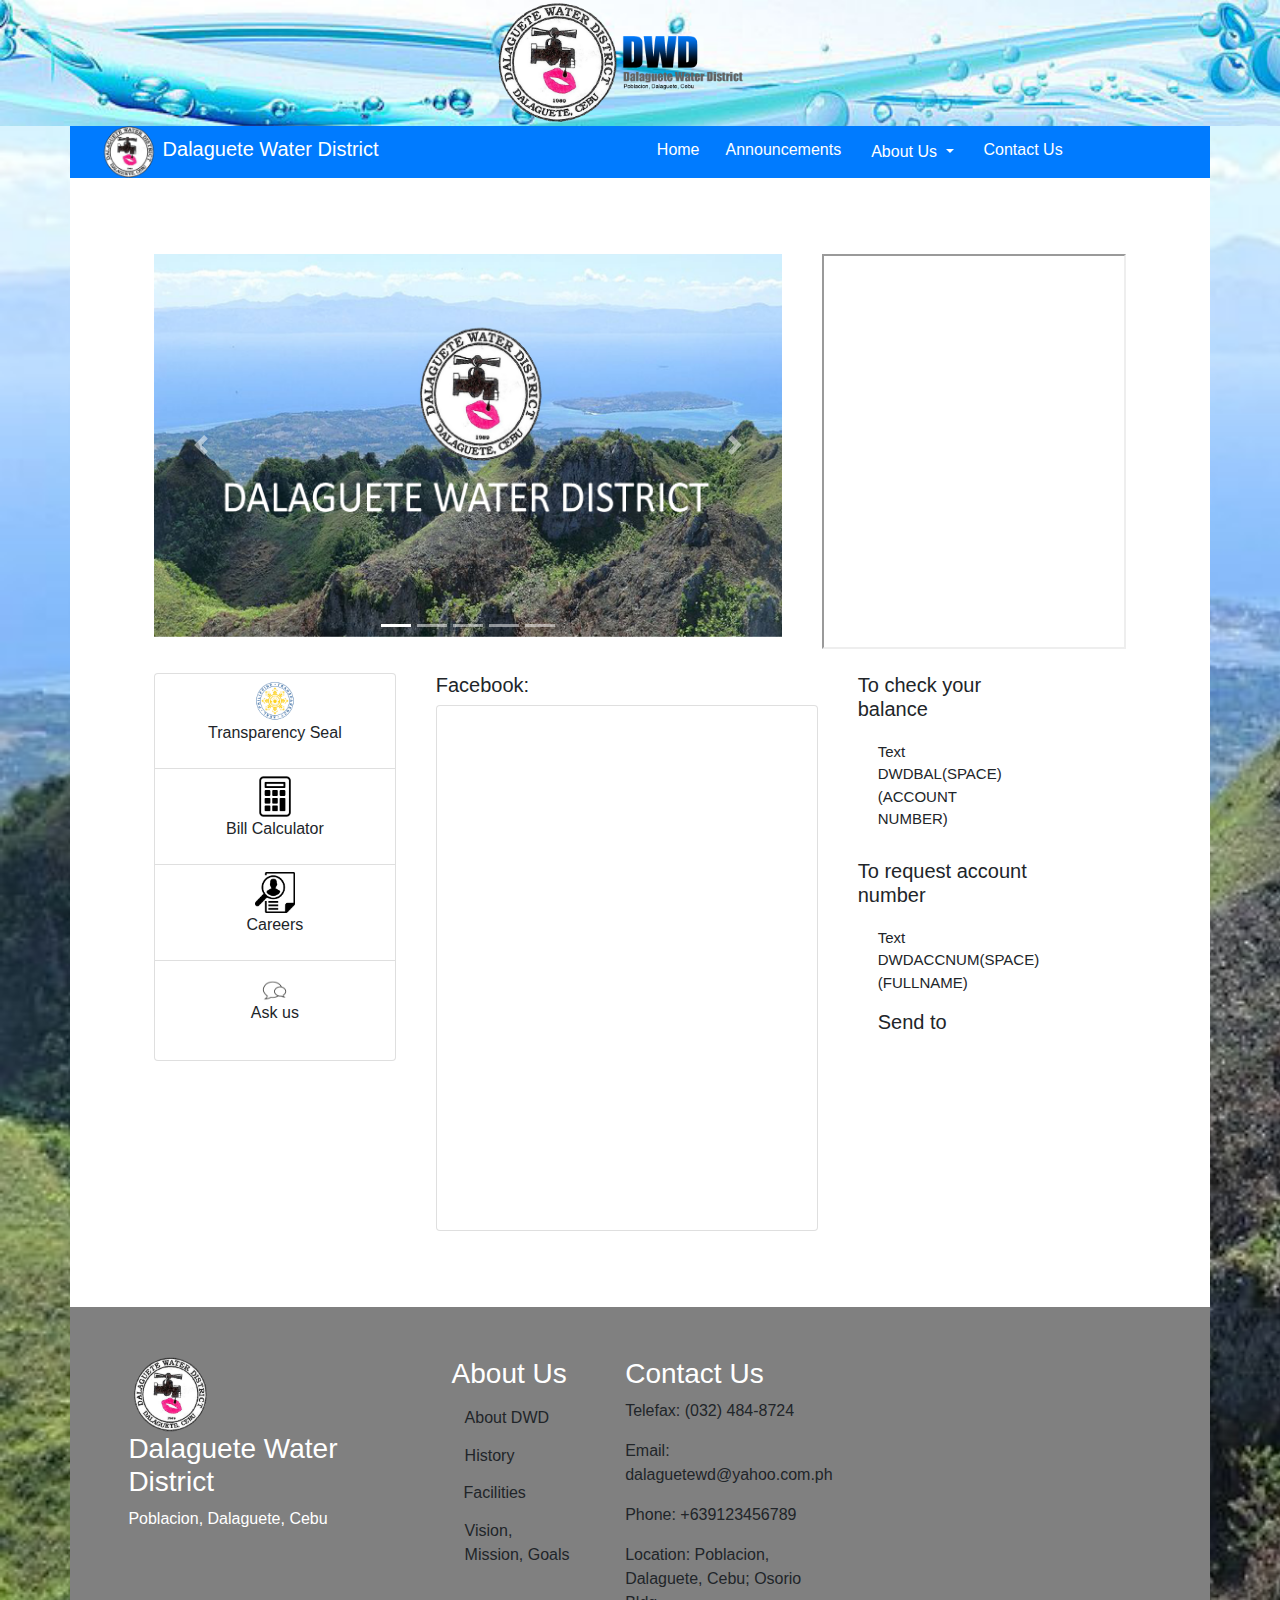
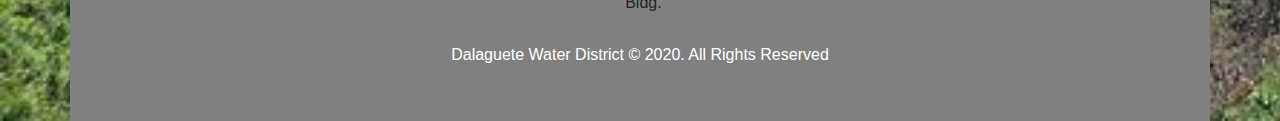
<file: index.html>
<!DOCTYPE hmtl>
<html>
<head>
	<title>Dalaguete Water District</title>
	<link rel="icon" href="img/logonobg.png">
	<link rel="stylesheet" type="text/css" href="mystyle.css">
	<!-- ONLINE -->
	<meta charset="utf-8">
  <meta name="viewport" content="width=device-width, initial-scale=1">
  <link rel="stylesheet" href="https://maxcdn.bootstrapcdn.com/bootstrap/4.5.2/css/bootstrap.min.css">
  <script src="https://ajax.googleapis.com/ajax/libs/jquery/3.5.1/jquery.min.js"></script>
  <script src="https://cdnjs.cloudflare.com/ajax/libs/popper.js/1.16.0/umd/popper.min.js"></script>
  <script src="https://maxcdn.bootstrapcdn.com/bootstrap/4.5.2/js/bootstrap.min.js"></script>
  	<!-- OFFLINE -->
  	<!-- <link rel="stylesheet" href="bootstrap.min.css">
	<script src="jquery.min.js"></script>
	<script src="bootstrap.min.js"></script>
  	<script src="popper.min.js"></script> -->

</head>
<body>
	
	<div id="fb-root"></div>
<script async defer crossorigin="anonymous" src="https://connect.facebook.net/en_US/sdk.js#xfbml=1&version=v8.0" nonce="fRImmHbn"></script>
	
	
	<div class="webhead d-block">
		<!-- <img src="img/waterbanndercropped.jpg" class="mx-auto d-block" style="width: 100%; ;position: absolute;z-index: -1"> -->
		<img src="img/dwdbanner2.png" class=" mx-auto d-block" style="width: 25%;">
	</div>
	<nav class="container navbar-light bg-primary navbar-expand-sm sticky-top" style="max-height: auto;">
		<button class="navbar-toggler" type="button" data-toggle="collapse" data-target="#collapsibleNavbar">
		   <span class="navbar-toggler-icon"></span>
		</button>
		<div class="collapse navbar-collapse" id="collapsibleNavbar">
			<div class="container container-fluid">
				<img src="img/logoround.png" style="width: 11%;" class="img-fluid">
		      	<a class="navbar-brand text-white" href="#">Dalaguete Water District</a>
		    </div>
		    <ul class="nav navbar-right container">
			   	<li class="nav-item active">
		      		<a href="index.html"><button class="btn btn-active text-white">Home</button></a>
		        </li>
		      	<li class="nav-item">
		      		<a href="announcements.html"><button class="btn text-white">Announcements</button></a>
		        </li>
		      	<li class="nav-item dropdown">
			      <button class="nav-link dropdown-toggle btn text-white" href="#" id="navbardrop" data-toggle="dropdown">
			        About Us
			      </button>
			      <div class="dropdown-menu">
			        <a class="dropdown-item" href="dwdcd.html">Contract Drawings</a>
			        <a class="dropdown-item" href="about.html">About DWD</a>
			      </div>
			    </li>
		      	<li class="nav-item">
		      		<a href="contact.html"><button class="btn text-white">Contact Us</button></a>
		      	</li>
		    </ul>
		</div>
	</nav>

	<div class="container" id="homebodycontainer">
	<ul class="list-group list-group-horizontal" style="width: 100%; height: auto;">
		<li class="list-group-item borderless">
		<div id="demo" class="carousel slide" data-ride="carousel">
		  <ul class="carousel-indicators">
		    <li data-target="#demo" data-slide-to="0" class="active"></li>
		    <li data-target="#demo" data-slide-to="1"></li>
		    <li data-target="#demo" data-slide-to="2"></li>
		    <li data-target="#demo" data-slide-to="3"></li>
		    <li data-target="#demo" data-slide-to="4"></li>
		  </ul>
		  <div class="carousel-inner">
			    <div class="carousel-item active text-center">
			      <img src="img/cwelcome.png" class="cimgcontrol">
			      <div class="carousel-caption">
			      	
			      </div>   
			    </div>
			    <div class="carousel-item">
			      <img src="img/cadvisory.png" class="cimgcontrol">
			      <div class="carousel-caption">
			        
			      </div>   
			    </div>
			    <div class="carousel-item">
			      <img src="img/cvision.png" class="cimgcontrol">
			      <div class="carousel-caption">
			       
			      </div>   
			    </div>
			    <div class="carousel-item">
			      <img src="img/cmission.png" class="cimgcontrol">
			      <div class="carousel-caption">
			        
			      </div>   
			    </div>
			    <div class="carousel-item">
			      <img src="img/cgoal.png" class="cimgcontrol">
			      <div class="carousel-caption">
			        
			      </div>   
			    </div>
			  </div>
			  <a class="carousel-control-prev" href="#demo" data-slide="prev">
			    <span class="carousel-control-prev-icon"></span>
			  </a>
			  <a class="carousel-control-next" href="#demo" data-slide="next">
			    <span class="carousel-control-next-icon"></span>
			  </a>
			</div>
			</li>

			<li class="list-group-item borderless">
					<iframe id="myFrame" src="https://dalaguetewd.blogspot.com/" style="height: 395px;"></iframe>
				</li>

				</ul>

			<!-- <hr class="dashed"> -->
			<ul class="list-group list-group-horizontal" id="listdako">
				<li class="list-group-item borderless" id="homelisto" style="width: 35%;">
					<ul class="list-group list-group-vertical" id="homelist" style="width: 100%;">
						<li class="list-group-item nopadding">
							<button class="btn">
								<img src="img/Transparency_seal-01.png" style="width: 19%;">
								<p class="phover">Transparency Seal</p>
							</button>
						</li>
						<li class="list-group-item nopadding">
							<button class="btn" data-toggle="modal" data-target="#billcalc">
								<img src="img/calc.png" style="width: 19%;">
								<p>Bill Calculator</p>
							</button>
						</li>
						<li class="list-group-item nopadding">
							<button class="btn">
								<img src="img/jobop.png" style="width: 19%;">
								<p>Careers</p>
							</button>
						</li>
						<li class="list-group-item padding-sm">
							<button class="btn">
								<img src="img/askus2.png" style="width: 19%;">
								<p>Ask us</p>
							</button>
						</li>
					</ul>
				</li>

				

				<li class="list-group-item borderless">
					<ul class="list-group list-group-vertical" id="fbfeedid" style="width: 100%;">
						<h5>Facebook:</h5>
						<li class="list-group-item btn">
							<iframe src="https://www.facebook.com/plugins/page.php?href=https%3A%2F%2Fwww.facebook.com%2Fdalaguetewaterdistrict6022%2F&tabs=timeline&width=340&height=500&small_header=false&adapt_container_width=true&hide_cover=false&show_facepile=true&appId" width="340" height="500" style="border:none;overflow:hidden" scrolling="no" frameborder="0" allowfullscreen="true" allow="autoplay; clipboard-write; encrypted-media; picture-in-picture; web-share"></iframe>
						</li>
						
					</ul>
				</li>

				<li class="list-group-item borderless">
					<ul class="list-group list-group-vertical ">
						<h5>To check your balance</h5>
						<li class="list-group-item borderless">
							<p style="font-size: 15px;">Text DWDBAL(SPACE)(ACCOUNT NUMBER)</p>
						</li>
						<h5>To request account number</h5>
						<li class="list-group-item borderless">
							<p style="font-size: 15px;">Text DWDACCNUM(SPACE)(FULLNAME)</p>
							<h5>Send to </h5>
						</li>
					</ul>
				</li>

			</ul>
			
	</div>
			<div class="modal" id="billcalc">
			  <div class="modal-dialog">
			    <div class="modal-content">

			      <!-- Modal Header -->
			      <div class="modal-header">
			        <h4 class="modal-title">Dalaguete Water District Bill Calculator</h4>
			        <button type="button" class="close" data-dismiss="modal">&times;</button>
			      </div>

			      <!-- Modal body -->
			      <div class="modal-body">
			        Water Calculator
			      </div>

			      <!-- Modal footer -->
			      <div class="modal-footer">
			        <button type="button" class="btn btn-danger" data-dismiss="modal">Close</button>
			      </div>

			    </div>
			  </div>
			</div>




			
</body>

		


<footer style="background-color: gray;position: static;padding: 3%;" class="container">
	<ul class="list-group list-group-horizontal" style="background-color: transparent;">
			<li class="list-group-item" style="background-color: transparent;border: none;width: 100%;">
				<img src="img/logoround.png" style="width: 30%;display: inline;">
				<h3 style="color: white;">Dalaguete Water District</h3>
				<p style="color: white;">Poblacion, Dalaguete, Cebu</p>			
			</li>
			<li class="list-group-item" id="aboutusfooter">
				<h3 style="color: white;">About Us</h3>
				<div class="btn-group btn-group-vertical">
					<a href="about.html"><button class="btn text-left" type="button">About DWD</button></a>
					<a href="about.html/#history"><button class="btn text-left" type="button">History</button></a>
					<button class="btn text-left" type="button">Facilities</button>
					<a href="about.html#vmg"><button class="btn text-left" type="button">Vision, Mission, Goals</button></a>
				</div>
			</li>
			<li class="list-group-item" id="aboutusfooter">
				<h3 style="color: white;">Contact Us</h3>
				<p>Telefax: (032) 484-8724</p>
				<p>Email: dalaguetewd@yahoo.com.ph</p>
				<p>Phone: +639123456789</p>
				<p>Location: Poblacion, Dalaguete, Cebu; Osorio Bldg.</p>
			</li>
	</ul>
	<p style="color: white;" class="text-center">Dalaguete Water District © 2020. All Rights Reserved</p>
</footer>
</html>

<script> window.fbMessengerPlugins = window.fbMessengerPlugins || { init : function() { FB.init({ appId: "1678638095724206", xfbml: true, version: "v7.0" }); }, callable : [] }; window.fbAsyncInit = window.fbAsyncInit || function() { window.fbMessengerPlugins.callable.forEach( function( item ) { item(); } ); window.fbMessengerPlugins.init(); }; setTimeout( function() { (function(d, s, id){ var js, fjs = d.getElementsByTagName(s)[0]; if (d.getElementById(id)) { return; } js = d.createElement(s); js.id = id; js.src = "//connect.facebook.net/en_US/sdk.js"; fjs.parentNode.insertBefore(js, fjs); }(document, 'script', 'facebook-jssdk')); }, 0); </script>
</file>
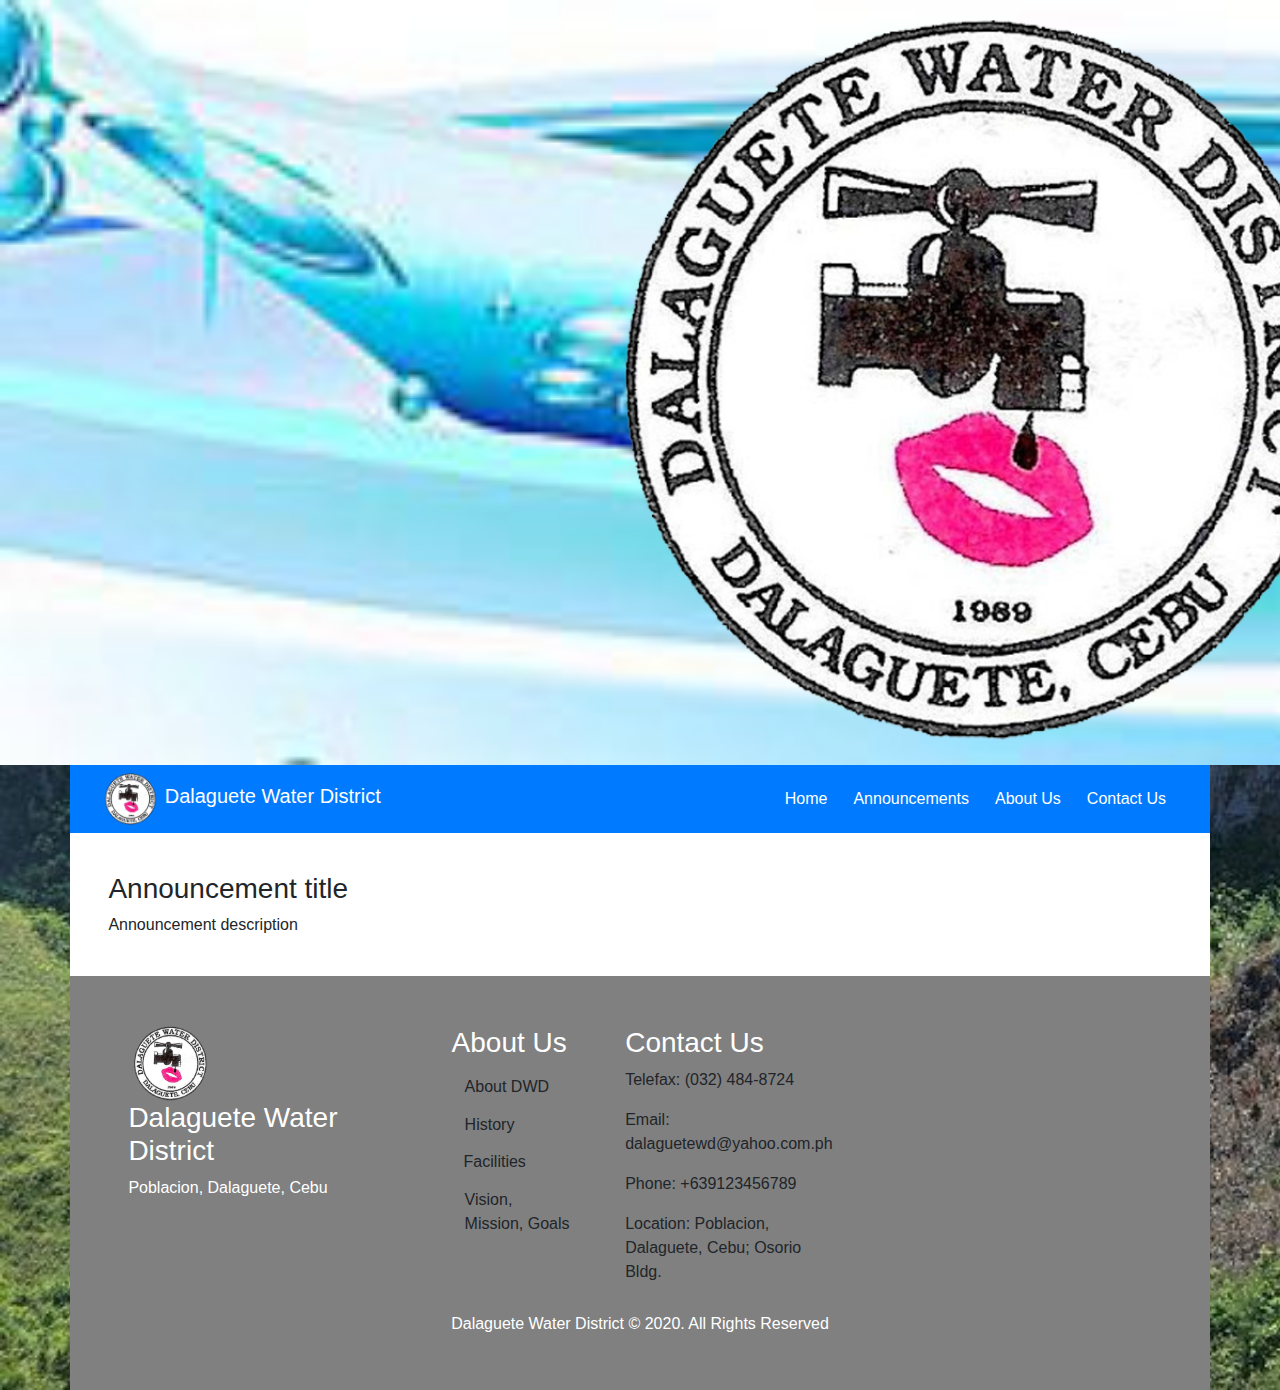
<file: announcementpage.html>
<!DOCTYPE hmtl>
<html>
<head>
	<title>Dalaguete Water District</title>
	<link rel="icon" href="img/logonobg.png">
	<link rel="stylesheet" type="text/css" href="mystyle.css">
	<link rel="stylesheet" href="https://stackpath.bootstrapcdn.com/bootstrap/4.5.2/css/bootstrap.min.css">
	<script src="https://ajax.googleapis.com/ajax/libs/jquery/3.5.1/jquery.min.js"></script>
	<script src="https://stackpath.bootstrapcdn.com/bootstrap/4.5.2/js/bootstrap.min.js"></script>
  	<script src="https://cdnjs.cloudflare.com/ajax/libs/popper.js/1.16.0/umd/popper.min.js"></script>

</head>
<body>
	
	<div id="fb-root"></div>
<script async defer crossorigin="anonymous" src="https://connect.facebook.net/en_US/sdk.js#xfbml=1&version=v8.0" nonce="fRImmHbn"></script>
	
	
	<div class="webhead">
		<img src="img/dwdbanner2.png" style="height: 85%;margin-left: 40%;">
	</div>
	<nav class="container navbar bg-primary navbar-expand-sm sticky-top">
		<div class="container container-fluid">
			<div class="navbar-left navbar-header" style="width: 50%;">
				<img src="img/logoround.png" style="width: 11%;">
		      	<a class="navbar-brand text-white" href="#">Dalaguete Water District</a>
		    </div>
		      <ul class="nav navbar-nav navbar-right">
		      	<li class="nav-item">
		      		<a href="index.html"><button class="btn btn-active text-white">Home</button></a>
		        </li>
		      	<li class="nav-item">
		      		<a href="announcements.html"><button class="btn text-white">Announcements</button></a>
		        </li>
		      	<li class="nav-item">
		      		<a href="about.html"><button class="btn text-white">About Us</button></a>
		      	</li>
		      	<li class="nav-item">
		      		<a href="contact.html"><button class="btn text-white">Contact Us</button></a>
		      	</li>
		      </ul>
		</div>
	</nav>

	<div class="container" style="background-color: white;padding: 3%;">
		<h3>Announcement title</h3>
		<p style="margin: auto;">Announcement description</p>
	</div>



</body>



<footer style="background-color: gray;position: static;padding: 3%;" class="container">
	<ul class="list-group list-group-horizontal" style="background-color: transparent;">
			<li class="list-group-item" style="background-color: transparent;border: none;width: 100%;">
				<img src="img/logoround.png" style="width: 30%;display: inline;">
				<h3 style="color: white;">Dalaguete Water District</h3>
				<p style="color: white;">Poblacion, Dalaguete, Cebu</p>			
			</li>
			<li class="list-group-item" id="aboutusfooter">
				<h3 style="color: white;">About Us</h3>
				<div class="btn-group btn-group-vertical">
					<a href="about.html"><button class="btn text-left" type="button">About DWD</button></a>
					<a href="about.html/#history"><button class="btn text-left" type="button">History</button></a>
					<button class="btn text-left" type="button">Facilities</button>
					<a href="about.html#vmg"><button class="btn text-left" type="button">Vision, Mission, Goals</button></a>
				</div>
			</li>
			<li class="list-group-item" id="aboutusfooter">
				<h3 style="color: white;">Contact Us</h3>
				<p>Telefax: (032) 484-8724</p>
				<p>Email: dalaguetewd@yahoo.com.ph</p>
				<p>Phone: +639123456789</p>
				<p>Location: Poblacion, Dalaguete, Cebu; Osorio Bldg.</p>
			</li>
	</ul>
	<p style="color: white;" class="text-center">Dalaguete Water District © 2020. All Rights Reserved</p>
</footer>
</html>
</file>
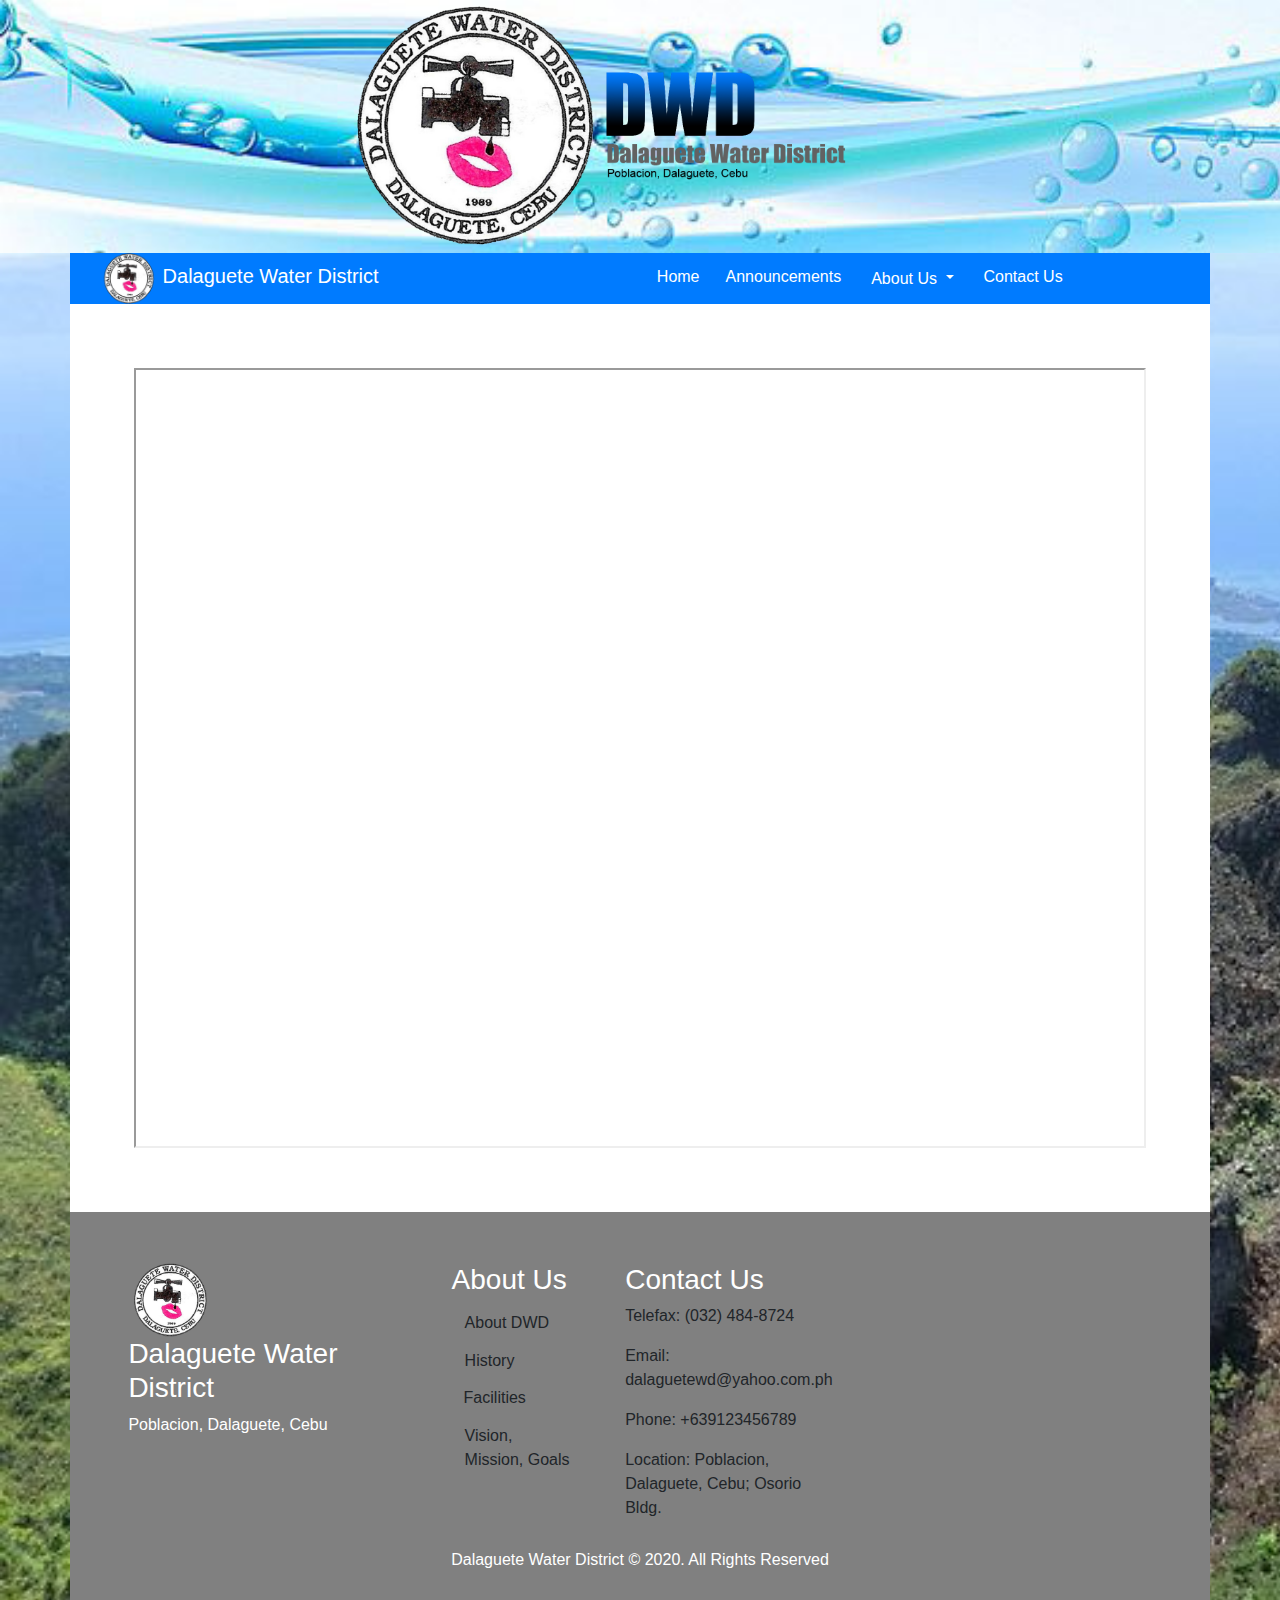
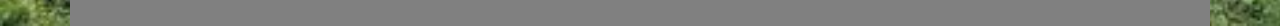
<file: announcements.html>
<!DOCTYPE hmtl>
<html>
<head>
	<title>Dalaguete Water District</title>
	<link rel="icon" href="img/logonobg.png">
	<link rel="stylesheet" type="text/css" href="mystyle.css">
	<!-- ONLINE -->
	<meta charset="utf-8">
  <meta name="viewport" content="width=device-width, initial-scale=1">
  <link rel="stylesheet" href="https://maxcdn.bootstrapcdn.com/bootstrap/4.5.2/css/bootstrap.min.css">
  <script src="https://ajax.googleapis.com/ajax/libs/jquery/3.5.1/jquery.min.js"></script>
  <script src="https://cdnjs.cloudflare.com/ajax/libs/popper.js/1.16.0/umd/popper.min.js"></script>
  <script src="https://maxcdn.bootstrapcdn.com/bootstrap/4.5.2/js/bootstrap.min.js"></script>
  	<!-- OFFLINE -->
  	<!-- <link rel="stylesheet" href="bootstrap.min.css">
	<script src="jquery.min.js"></script>
	<script src="bootstrap.min.js"></script>
  	<script src="popper.min.js"></script> -->

</head>
<body>
	
	<div id="fb-root"></div>
<script async defer crossorigin="anonymous" src="https://connect.facebook.net/en_US/sdk.js#xfbml=1&version=v8.0" nonce="fRImmHbn"></script>
	
	
	<div class="webhead d-block">
		<!-- <img src="img/waterbanndercropped.jpg" class="mx-auto d-block" style="width: 100%; ;position: absolute;z-index: -1"> -->
		<img src="img/dwdbanner2.png" class="w-50 mx-auto d-block">
	</div>
	<nav class="container navbar-light bg-primary navbar-expand-sm sticky-top" style="max-height: auto;">
		<button class="navbar-toggler" type="button" data-toggle="collapse" data-target="#collapsibleNavbar">
		   <span class="navbar-toggler-icon"></span>
		</button>
		<div class="collapse navbar-collapse" id="collapsibleNavbar">
			<div class="container container-fluid">
				<img src="img/logoround.png" style="width: 11%;" class="img-fluid">
		      	<a class="navbar-brand text-white" href="#">Dalaguete Water District</a>
		    </div>
		    <ul class="nav navbar-right container">
			   	<li class="nav-item">
		      		<a href="index.html"><button class="btn btn-active text-white">Home</button></a>
		        </li>
		      	<li class="nav-item">
		      		<a href="announcements.html"><button class="btn text-white">Announcements</button></a>
		        </li>
		      	<li class="nav-item dropdown">
			      <button class="nav-link dropdown-toggle btn text-white" href="#" id="navbardrop" data-toggle="dropdown">
			        About Us
			      </button>
			      <div class="dropdown-menu">
			        <a class="dropdown-item" href="dwdcd.html">Contract Drawings</a>
			        <a class="dropdown-item" href="about.html">About DWD</a>
			      </div>
			      
			    </li>

		      	<li class="nav-item">
		      		<a href="contact.html"><button class="btn text-white">Contact Us</button></a>
		      	</li>
		    </ul>
		</div>
	</nav>

	<div class="container container-fluid borderless" id="anncbodycontainer">
		
		<iframe id="myFrame" src="https://dalaguetewd.blogspot.com/" style="height:780px;width:100%"></iframe>
	</div>



</body>
<footer style="background-color: gray;position: static;padding: 3%;" class="container">
	<ul class="list-group list-group-horizontal" style="background-color: transparent;">
			<li class="list-group-item" style="background-color: transparent;border: none;width: 100%;">
				<img src="img/logoround.png" style="width: 30%;display: inline;">
				<h3 style="color: white;">Dalaguete Water District</h3>
				<p style="color: white;">Poblacion, Dalaguete, Cebu</p>			
			</li>
			<li class="list-group-item" id="aboutusfooter">
				<h3 style="color: white;">About Us</h3>
				<div class="btn-group btn-group-vertical">
					<a href="about.html"><button class="btn text-left" type="button">About DWD</button></a>
					<a href="about.html/#history"><button class="btn text-left" type="button">History</button></a>
					<button class="btn text-left" type="button">Facilities</button>
					<a href="about.html#vmg"><button class="btn text-left" type="button">Vision, Mission, Goals</button></a>
				</div>
			</li>
			<li class="list-group-item" id="aboutusfooter">
				<h3 style="color: white;">Contact Us</h3>
				<p>Telefax: (032) 484-8724</p>
				<p>Email: dalaguetewd@yahoo.com.ph</p>
				<p>Phone: +639123456789</p>
				<p>Location: Poblacion, Dalaguete, Cebu; Osorio Bldg.</p>
			</li>
	</ul>
	<p style="color: white;" class="text-center">Dalaguete Water District © 2020. All Rights Reserved</p>
</footer>
</html>
</file>
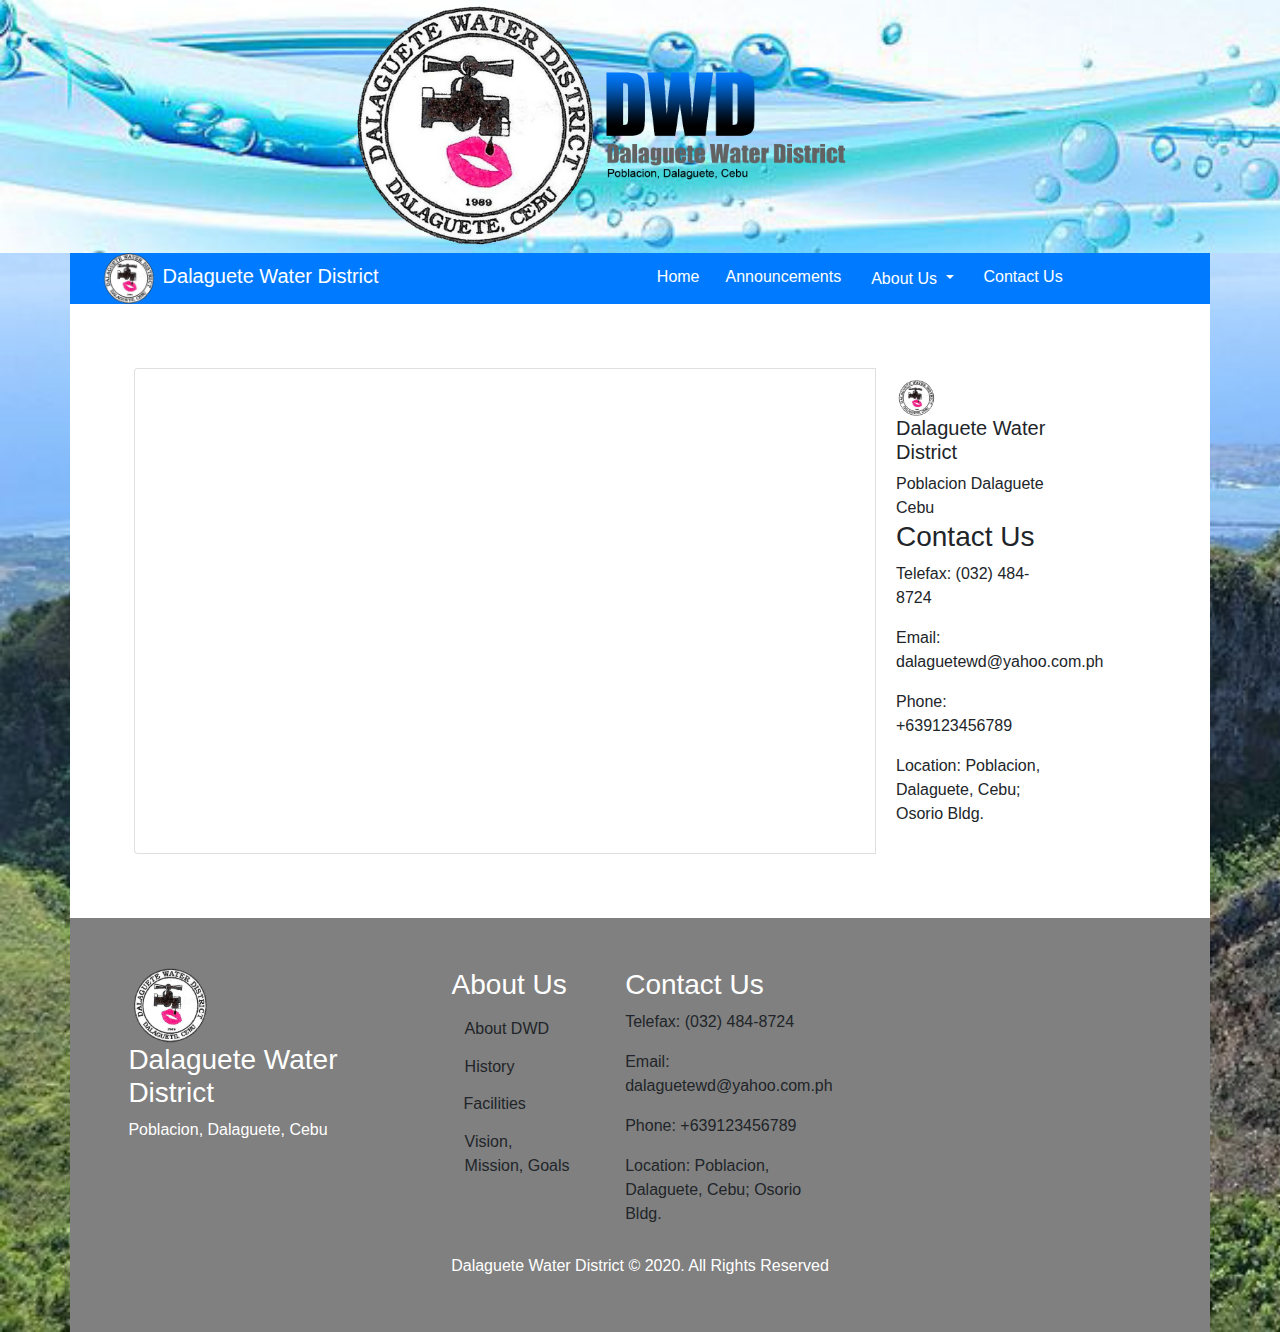
<file: contact.html>
<!DOCTYPE hmtl>
<html>
<head>
	<title>Dalaguete Water District</title>
	<link rel="icon" href="img/logonobg.png">
	<link rel="stylesheet" type="text/css" href="mystyle.css">
	<!-- ONLINE -->
	<meta charset="utf-8">
  <meta name="viewport" content="width=device-width, initial-scale=1">
  <link rel="stylesheet" href="https://maxcdn.bootstrapcdn.com/bootstrap/4.5.2/css/bootstrap.min.css">
  <script src="https://ajax.googleapis.com/ajax/libs/jquery/3.5.1/jquery.min.js"></script>
  <script src="https://cdnjs.cloudflare.com/ajax/libs/popper.js/1.16.0/umd/popper.min.js"></script>
  <script src="https://maxcdn.bootstrapcdn.com/bootstrap/4.5.2/js/bootstrap.min.js"></script>
  	<!-- OFFLINE -->
  	<!-- <link rel="stylesheet" href="bootstrap.min.css">
	<script src="jquery.min.js"></script>
	<script src="bootstrap.min.js"></script>
  	<script src="popper.min.js"></script> -->

</head>
<body>
	
	<div id="fb-root"></div>
<script async defer crossorigin="anonymous" src="https://connect.facebook.net/en_US/sdk.js#xfbml=1&version=v8.0" nonce="fRImmHbn"></script>
	
	
	<div class="webhead d-block">
		<!-- <img src="img/waterbanndercropped.jpg" class="mx-auto d-block" style="width: 100%; ;position: absolute;z-index: -1"> -->
		<img src="img/dwdbanner2.png" class="w-50 mx-auto d-block">
	</div>
	<nav class="container navbar-light bg-primary navbar-expand-sm sticky-top" style="max-height: auto;">
		<button class="navbar-toggler" type="button" data-toggle="collapse" data-target="#collapsibleNavbar">
		   <span class="navbar-toggler-icon"></span>
		</button>
		<div class="collapse navbar-collapse" id="collapsibleNavbar">
			<div class="container container-fluid">
				<img src="img/logoround.png" style="width: 11%;" class="img-fluid">
		      	<a class="navbar-brand text-white" href="#">Dalaguete Water District</a>
		    </div>
		    <ul class="nav navbar-right container">
			   	<li class="nav-item">
		      		<a href="index.html"><button class="btn btn-active text-white">Home</button></a>
		        </li>
		      	<li class="nav-item">
		      		<a href="announcements.html"><button class="btn text-white">Announcements</button></a>
		        </li>
		      	<li class="nav-item dropdown">
			      <button class="nav-link dropdown-toggle btn text-white" href="#" id="navbardrop" data-toggle="dropdown">
			        About Us
			      </button>
			      <div class="dropdown-menu">
			        <a class="dropdown-item" href="dwdcd.html">Contract Drawings</a>
			        <a class="dropdown-item" href="about.html">About DWD</a>
			      </div>
			      
			    </li>

		      	<li class="nav-item">
		      		<a href="contact.html"><button class="btn text-white">Contact Us</button></a>
		      	</li>
		    </ul>
		</div>
	</nav>

	<div class="container" id="contactbodycontainer">
		<ul class="list-group list-group-horizontal">
		<li class="list-group-item">
		<iframe src="https://www.google.com/maps/embed?pb=!1m14!1m12!1m3!1d983.0074571446445!2d123.53324037983917!3d9.763540693781295!2m3!1f0!2f0!3f0!3m2!1i1024!2i768!4f13.1!5e0!3m2!1sen!2sph!4v1602034165005!5m2!1sen!2sph" width="700" height="450" frameborder="0" style="border:0;" allowfullscreen="" aria-hidden="false" tabindex="0"></iframe>
		</li>
		<li class="float-right list-group-item borderless" style="width: 27%;">
			<img src="img/logoround.png" style="width: 27%;">
			<h5>Dalaguete Water District</h5>
			<h7>Poblacion Dalaguete Cebu</h7>
			<h3>Contact Us</h3>
				<p>Telefax: (032) 484-8724</p>
				<p>Email: dalaguetewd@yahoo.com.ph</p>
				<p>Phone: +639123456789</p>
				<p>Location: Poblacion, Dalaguete, Cebu; Osorio Bldg.</p>
		</li>
		</ul>
	</div>

	

</body>
<footer style="background-color: gray;position: static;padding: 3%;" class="container">
	<ul class="list-group list-group-horizontal" style="background-color: transparent;">
			<li class="list-group-item" style="background-color: transparent;border: none;width: 100%;">
				<img src="img/logoround.png" style="width: 30%;display: inline;">
				<h3 style="color: white;">Dalaguete Water District</h3>
				<p style="color: white;">Poblacion, Dalaguete, Cebu</p>			
			</li>
			<li class="list-group-item" id="aboutusfooter">
				<h3 style="color: white;">About Us</h3>
				<div class="btn-group btn-group-vertical">
					<a href="about.html"><button class="btn text-left" type="button">About DWD</button></a>
					<a href="about.html/#history"><button class="btn text-left" type="button">History</button></a>
					<button class="btn text-left" type="button">Facilities</button>
					<a href="about.html#vmg"><button class="btn text-left" type="button">Vision, Mission, Goals</button></a>
				</div>
			</li>
			<li class="list-group-item" id="aboutusfooter">
				<h3 style="color: white;">Contact Us</h3>
				<p>Telefax: (032) 484-8724</p>
				<p>Email: dalaguetewd@yahoo.com.ph</p>
				<p>Phone: +639123456789</p>
				<p>Location: Poblacion, Dalaguete, Cebu; Osorio Bldg.</p>
			</li>
	</ul>
	<p style="color: white;" class="text-center">Dalaguete Water District © 2020. All Rights Reserved</p>
</footer>
</html>
</file>
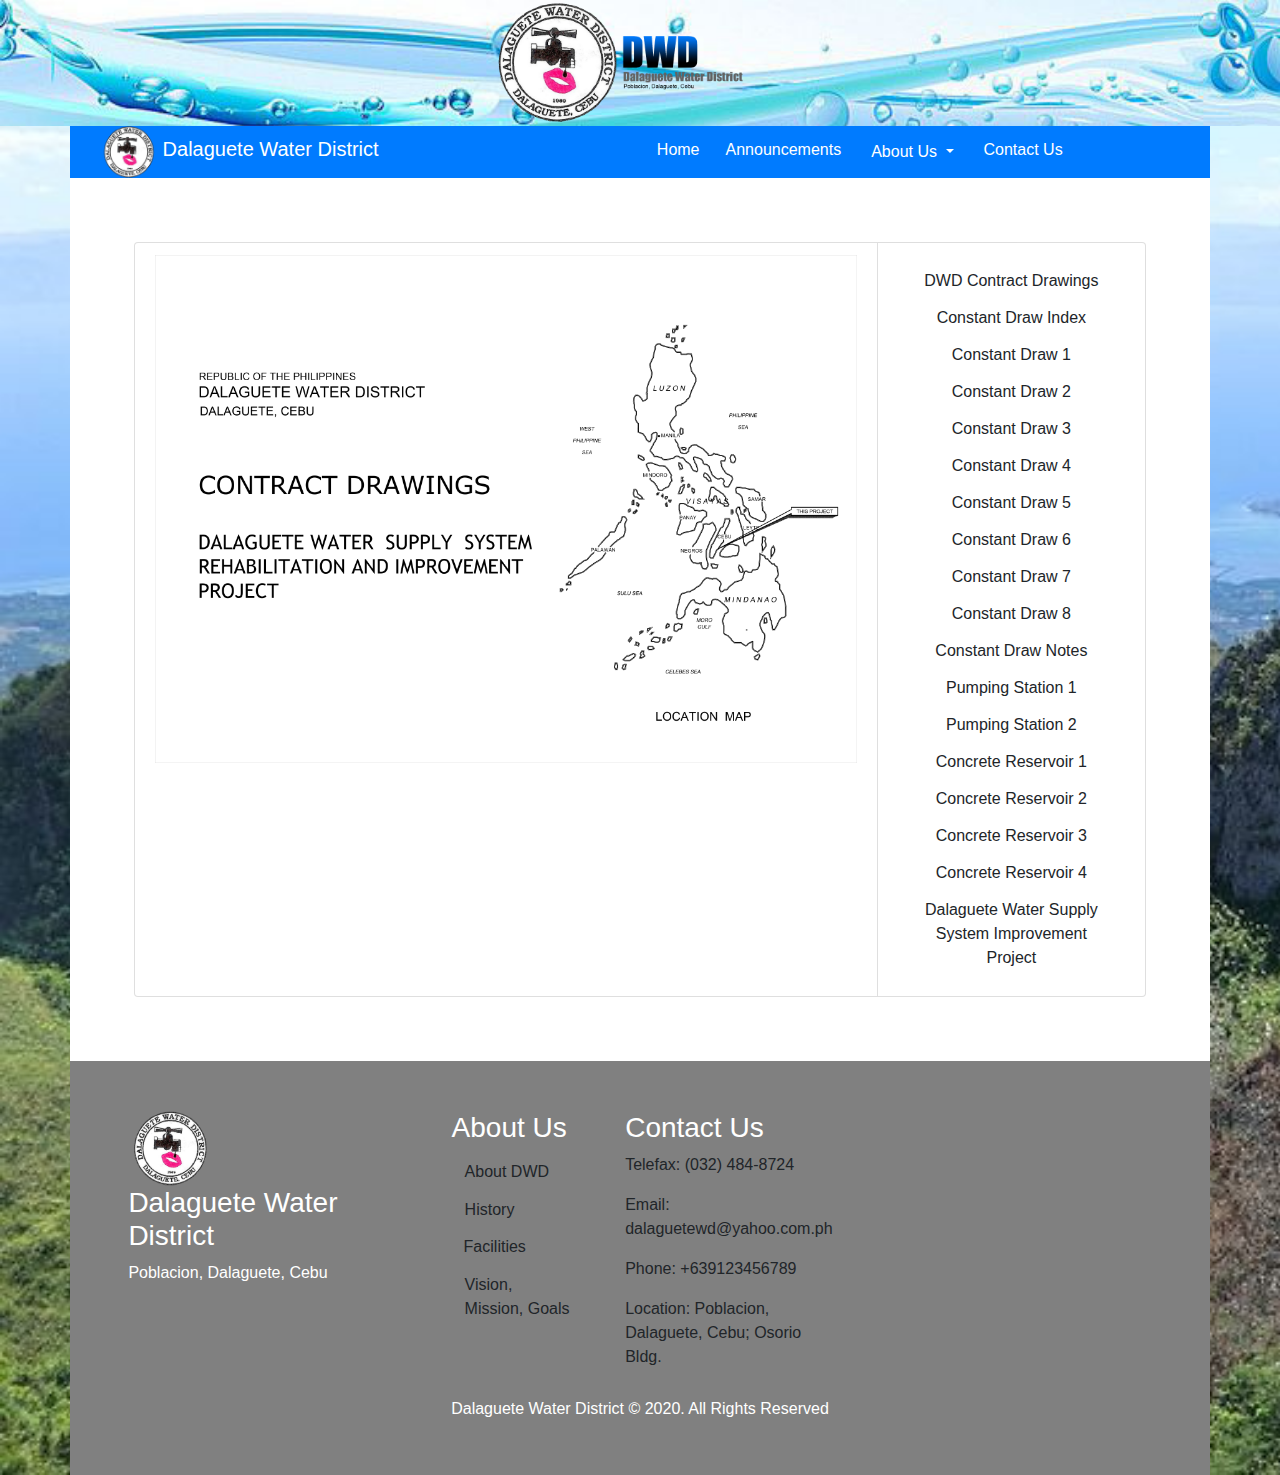
<file: dwdcd.html>
<!DOCTYPE hmtl>
<html>
<head>
	<title>Dalaguete Water District</title>
	<link rel="icon" href="img/logonobg.png">
	<link rel="stylesheet" type="text/css" href="mystyle.css">
	<!-- ONLINE -->
	<meta charset="utf-8">
  <meta name="viewport" content="width=device-width, initial-scale=1">
  <link rel="stylesheet" href="https://maxcdn.bootstrapcdn.com/bootstrap/4.5.2/css/bootstrap.min.css">
  <script src="https://ajax.googleapis.com/ajax/libs/jquery/3.5.1/jquery.min.js"></script>
  <script src="https://cdnjs.cloudflare.com/ajax/libs/popper.js/1.16.0/umd/popper.min.js"></script>
  <script src="https://maxcdn.bootstrapcdn.com/bootstrap/4.5.2/js/bootstrap.min.js"></script>
  	<!-- OFFLINE -->
  	<!-- <link rel="stylesheet" href="bootstrap.min.css">
	<script src="jquery.min.js"></script>
	<script src="bootstrap.min.js"></script>
  	<script src="popper.min.js"></script> -->

</head>
<body>
  <div class="webhead d-block">
    <!-- <img src="img/waterbanndercropped.jpg" class="mx-auto d-block" style="width: 100%; ;position: absolute;z-index: -1"> -->
    <img src="img/dwdbanner2.png" class=" mx-auto d-block" style="width: 25%;">
  </div>
  <nav class="container navbar-light bg-primary navbar-expand-sm sticky-top" style="max-height: auto;">
    <button class="navbar-toggler" type="button" data-toggle="collapse" data-target="#collapsibleNavbar">
       <span class="navbar-toggler-icon"></span>
    </button>
    <div class="collapse navbar-collapse" id="collapsibleNavbar">
      <div class="container container-fluid">
        <img src="img/logoround.png" style="width: 11%;" class="img-fluid">
            <a class="navbar-brand text-white" href="#">Dalaguete Water District</a>
        </div>
        <ul class="nav navbar-right container">
          <li class="nav-item active">
              <a href="index.html"><button class="btn btn-active text-white">Home</button></a>
            </li>
            <li class="nav-item">
              <a href="announcements.html"><button class="btn text-white">Announcements</button></a>
            </li>
            <li class="nav-item dropdown">
            <button class="nav-link dropdown-toggle btn text-white" href="#" id="navbardrop" data-toggle="dropdown">
              About Us
            </button>
            <div class="dropdown-menu">
              <a class="dropdown-item" href="dwdcd.html">Contract Drawings</a>
              <a class="dropdown-item" href="about.html">About DWD</a>
            </div>
          </li>
            <li class="nav-item">
              <a href="contact.html"><button class="btn text-white">Contact Us</button></a>
            </li>
        </ul>
    </div>
  </nav>

  <div class="container" style="background-color: white;padding: 5%;">
    <ul class="list-group list-group-horizontal" style="width: 100%;">
      <li class="list-group-item" style="width: 75%;">
        <img src="img/dwdcd/Dalaguete Const Draw-COVER.png" id="dwdcd-img" style="width: 100%;">
      </li>
      <li class="list-group-item" style="width: 27%;">
          <div class="btn btn-group-vertical" id="abt-selector">
            <button class="btn" id="dcdid">DWD Contract Drawings</button>
            <button class="btn" id="cdiid">Constant Draw Index</button>
            <button class="btn" id="cdoid">Constant Draw 1</button>
            <button class="btn" id="cdtid">Constant Draw 2</button>
            <button class="btn" id="cdthid">Constant Draw 3</button>
            <button class="btn" id="cdfid">Constant Draw 4</button>
            <button class="btn" id="cdfiid">Constant Draw 5</button>
            <button class="btn" id="cdsid">Constant Draw 6</button>
            <button class="btn" id="cdseid">Constant Draw 7</button>
            <button class="btn" id="cdeid">Constant Draw 8</button>
            <button class="btn" id="cdnid">Constant Draw Notes</button>
            <button class="btn" id="psoid">Pumping Station 1</button>
            <button class="btn" id="pstid">Pumping Station 2</button>
            <button class="btn" id="croid">Concrete Reservoir 1</button>
            <button class="btn" id="crtid">Concrete Reservoir 2</button>
            <button class="btn" id="crthid">Concrete Reservoir 3</button>
            <button class="btn" id="cdfid">Concrete Reservoir 4</button>
            <button class="btn" id="dwssipid">Dalaguete Water Supply System Improvement Project</button>
          </div>
      </li>
    </ul>
  </div>


</body>
</html>

  <footer style="background-color: gray;position: static;padding: 3%;" class="container">
  <ul class="list-group list-group-horizontal" style="background-color: transparent;">
      <li class="list-group-item" style="background-color: transparent;border: none;width: 100%;">
        <img src="img/logoround.png" style="width: 30%;display: inline;">
        <h3 style="color: white;">Dalaguete Water District</h3>
        <p style="color: white;">Poblacion, Dalaguete, Cebu</p>     
      </li>
      <li class="list-group-item" id="aboutusfooter">
        <h3 style="color: white;">About Us</h3>
        <div class="btn-group btn-group-vertical">
          <a href="about.html"><button class="btn text-left" type="button">About DWD</button></a>
          <a href="about.html/#history"><button class="btn text-left" type="button">History</button></a>
          <button class="btn text-left" type="button">Facilities</button>
          <a href="about.html#vmg"><button class="btn text-left" type="button">Vision, Mission, Goals</button></a>
        </div>
      </li>
      <li class="list-group-item" id="aboutusfooter">
        <h3 style="color: white;">Contact Us</h3>
        <p>Telefax: (032) 484-8724</p>
        <p>Email: dalaguetewd@yahoo.com.ph</p>
        <p>Phone: +639123456789</p>
        <p>Location: Poblacion, Dalaguete, Cebu; Osorio Bldg.</p>
      </li>
  </ul>
  <p style="color: white;" class="text-center">Dalaguete Water District © 2020. All Rights Reserved</p>
</footer>


<script>
  $(document).ready(function(){
  $("#dcdid").click(function(){
    document.getElementById('dwdcd-img').src = "img/dwdcd/Dalaguete Const Draw-COVER.png"
  });

  $("#cdiid").click(function(){
    document.getElementById('dwdcd-img').src = "img/dwdcd/Dalaguete Const Draw-Index.png"
  });

  $("#cdoid").click(function(){
    document.getElementById('dwdcd-img').src = "img/dwdcd/Dalaguete Const Draw-CD1.png"
  });

  $("#cdtid").click(function(){
    document.getElementById('dwdcd-img').src = "img/dwdcd/Dalaguete Const Draw-CD2.png"
  });

  $("#cdthid").click(function(){
    document.getElementById('dwdcd-img').src = "img/dwdcd/Dalaguete Const Draw-CD3 copy.png"
  });

  $("#cdfid").click(function(){
    document.getElementById('dwdcd-img').src = "img/dwdcd/Dalaguete Const Draw-CD4.png"
  });

  $("#cdfiid").click(function(){
    document.getElementById('dwdcd-img').src = "img/dwdcd/Dalaguete Const Draw-CD5.png"
  });

  $("#cdsid").click(function(){
    document.getElementById('dwdcd-img').src = "img/dwdcd/Dalaguete Const Draw-CD6.png"
  });

  $("#cdseid").click(function(){
    document.getElementById('dwdcd-img').src = "img/dwdcd/Dalaguete Const Draw-CD7 copy.png"
  });

  $("#cdeid").click(function(){
    document.getElementById('dwdcd-img').src = "img/dwdcd/Dalaguete Const Draw-CD8.png"
  });

  $("#cdnid").click(function(){
    document.getElementById('dwdcd-img').src = "img/dwdcd/Dalaguete Const Draw-NOTES.png"
  });
  $("#psoid").click(function(){
    document.getElementById('dwdcd-img').src = "img/dwdcd/Dalaguete Const Draw-PS.png"
  });
  $("#pstid").click(function(){
    document.getElementById('dwdcd-img').src = "img/dwdcd/Dalaguete Const Draw-PS2.png"
  });
  $("#croid").click(function(){
    document.getElementById('dwdcd-img').src = "img/dwdcd/Dalaguete Const Draw-RES1 copy.png"
  });
  $("#crtid").click(function(){
    document.getElementById('dwdcd-img').src = "img/dwdcd/Dalaguete Const Draw-RES2.png"
  });
  $("#crthid").click(function(){
    document.getElementById('dwdcd-img').src = "img/dwdcd/Dalaguete Const Draw-RES3.png"
  });
  $("#cdfid").click(function(){
    document.getElementById('dwdcd-img').src = "img/dwdcd/Dalaguete Const Draw-RES4.PNG"
  });
  $("#dwssipid").click(function(){
    document.getElementById('dwdcd-img').src = "img/dwdcd/POW-DCE DALAGUETE REV2 for GM (1)-1 copy.png"
  });
});

</script>
</file>
<file: mystyle.css>
body,html{
	margin: 0;
	padding: 0;
}

body{
	background-image: url("img/Osmena_Peak.jpg");
	background-repeat: no-repeat;
	background-size: cover;
}

a{
	color: black;
}

.carousel-inner img {
    width: 100%;
    height: 100%;
  }

.webhead{
	width: 100%;
	background-image: url("img/waterbannercropped.jpg");
	background-repeat: no-repeat;
	background-size: cover;
}

.home-news-img{
	width: 15%;
}

.list-group{
	width: 70%;
}

#homenewslist li{
	background-color: transparent;
}

#homebodycontainer{
	padding: 5%;
	background-color: white;
}

.tsimg{
	width: 30%;
	position: static;
}

#homelist{
	width: 100%;
	margin: 0;
}

#homelisto{
	width: 10%;
	margin: 0;
}

hr.dashed {
    border-top: 2px solid #999;
}

.homenews{
	border: 1px solid red;
	width: 30%;
	height: 30%;
}

#naulist{
	width: 100%;
	margin: 0;
}

li.borderless { border: none; }

li.paddingsm{
	padding: .5%;
}

li.nopadding{
	padding: 0;
}

#billcalc{
}

#accnum{
	margin-bottom: 1%;
}

.navbarh{
	width: 80%;
	border: 1px solid black;
}

#listdako{
	width: 100%;
}

#aboutusfooter{
	width: 50%;
	background-color: transparent;
	border: none;
	margin-right: auto;
}


#homelist li:hover{
	background-color: #007bff;
	color: white;
}

p.phover{
}

#tewsbtnid:hover,#locbtnid:hover,#sabtnid:hover,#escbtnid:hover,#ewssbtnid:hover,#dmwsbtnid:hover,#lwsbtnid:hover,#kawsbtnid:hover{
	background-color: #007bff;
	color: white;
}

.centered {
  position: absolute;
  top: 50%;
  left: 50%;
  transform: translate(-50%, -50%);
}

#contactbodycontainer,#anncbodycontainer{
	padding: 5%;
	background-color: white;
}

img.imgcontrol{
	width: 25%;
	margin-right: 3%;
}

img.imgcenter{
	margin: auto;
}

img.imgbodcontrol{
	width: 100%;
	margin: auto;
}

.cimgcontrol{
	height: 383px;
	max-height: 383px;
}
</file>
